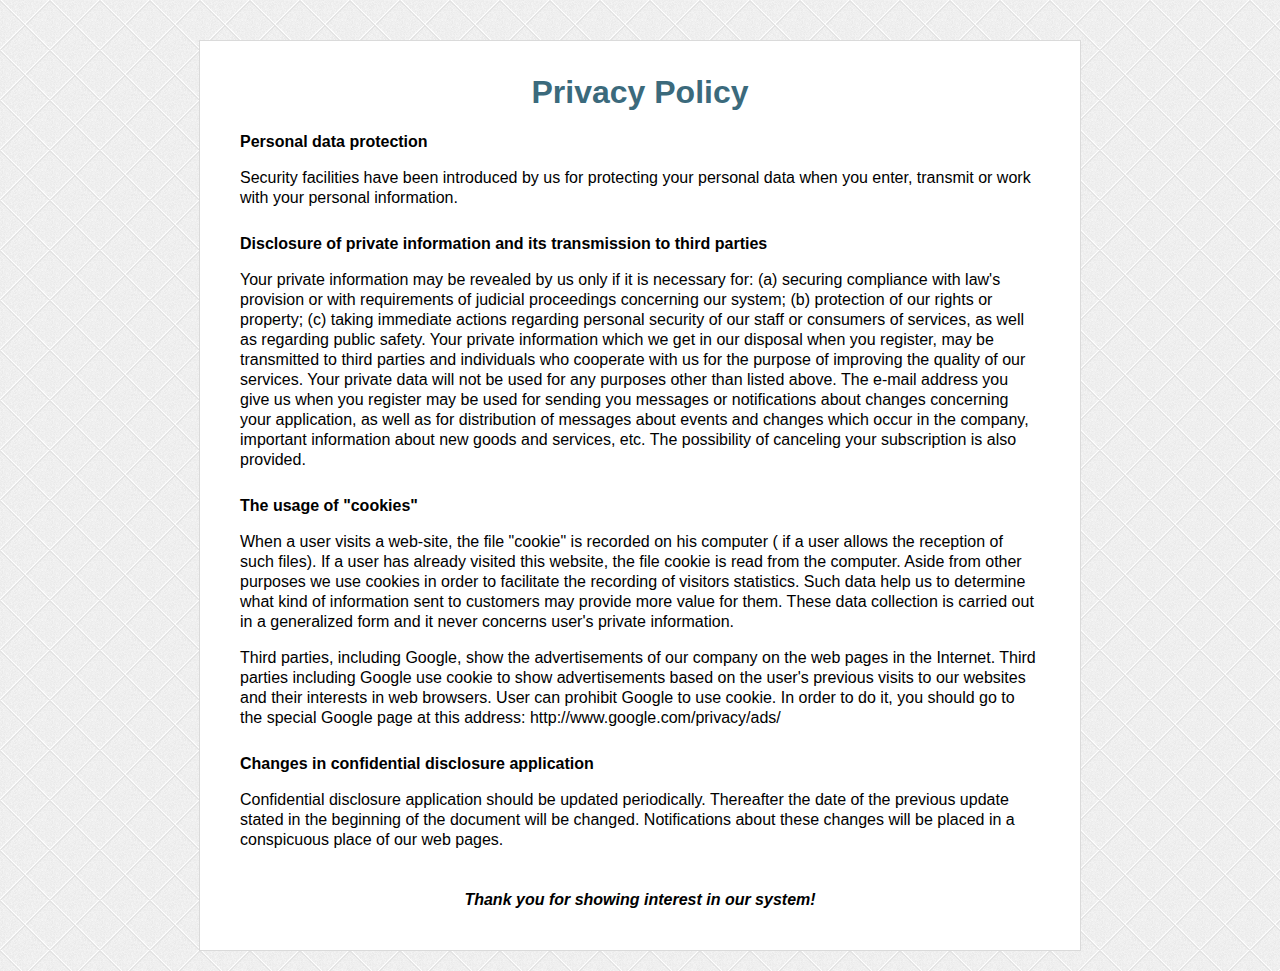
<file: 224/privacy.html>
<html lang="ru"><head><meta http-equiv="Content-Type" content="text/html; charset=UTF-8">
	
	<title>Privacy Policy</title>
</head>
<body>
	<footer class="block_more_info">
		<style scoped="">
body, html{
	min-height: 100%;
	margin:0px;
	padding: 0px;
	background: url('[data-uri]');
}
body{
	padding-top: 40px;
}
.block_more_info{
	width: 800px;
	margin: 0px auto 20px;
	background: #fff;
	font-family: Arial;
	padding: 20px 40px 40px 40px;
	border: 1px solid #DADADA;
	line-height: 20px;
}
.block_more_info h1{
	color: #3B6A7C;
	margin-bottom: 30px;
	text-align: center;
}
.s1{
	font-style: italic;
	text-align: center;
	margin: 40px 0 0 0;
	font-weight: bold;
}
h2{
	font-size: 16px;
	margin-top: 26px;
}
		</style>
		<h1>Privacy Policy</h1>

		<h2>Personal data protection </h2>
		<p>Security facilities have been introduced by us for protecting your personal data when you enter, transmit or work with your personal information. </p>

		<h2>Disclosure of private information and its transmission to third parties</h2>
		<p>Your private information may be revealed by us only if it is necessary for: (a)  securing compliance with law's provision or with requirements of judicial proceedings concerning our system; (b) protection of our rights or property; (c) taking immediate actions regarding personal security of our staff or consumers of services, as well as regarding public safety. Your private information which we get in our disposal when you register, may be transmitted to third parties and individuals who cooperate with us for the purpose of improving the quality of our services. Your private data will not be used for any purposes other than listed above. The e-mail address you give us when you register may be used for sending you messages or notifications about changes concerning your application, as well as for distribution of messages about events and changes which occur in the company, important information about new goods and services, etc. The possibility of canceling your subscription is also provided. </p>
		<h2>The usage of "cookies"</h2>
		<p>When a user visits a web-site, the file "cookie" is recorded on his computer ( if a user allows the reception of such files). If a user has already visited this website, the file cookie is read from the computer.   Aside from other purposes we use cookies in order to facilitate the recording of visitors statistics. Such data help us to determine what kind of information sent to customers may provide more value for them. These data collection is carried out in a generalized form and it never concerns user's private information. </p>
		<p>Third parties, including Google, show the advertisements of our company on the web pages in the Internet. Third parties including Google use cookie to show advertisements based on the user's previous visits to our websites and their interests in web browsers. User can prohibit Google to use cookie. In order to do it, you should go to the special Google page at this address: http://www.google.com/privacy/ads/</p>

		<h2>Changes in confidential disclosure application </h2>
		<p>Confidential disclosure application should be updated periodically. Thereafter the date of the previous update stated in the beginning of the document will be changed. Notifications about these changes will be placed in a conspicuous place of our web pages. </p>
		<p class="s1">Thank you for showing interest in our system! </p>
	</footer>



</body></html>
</file>
